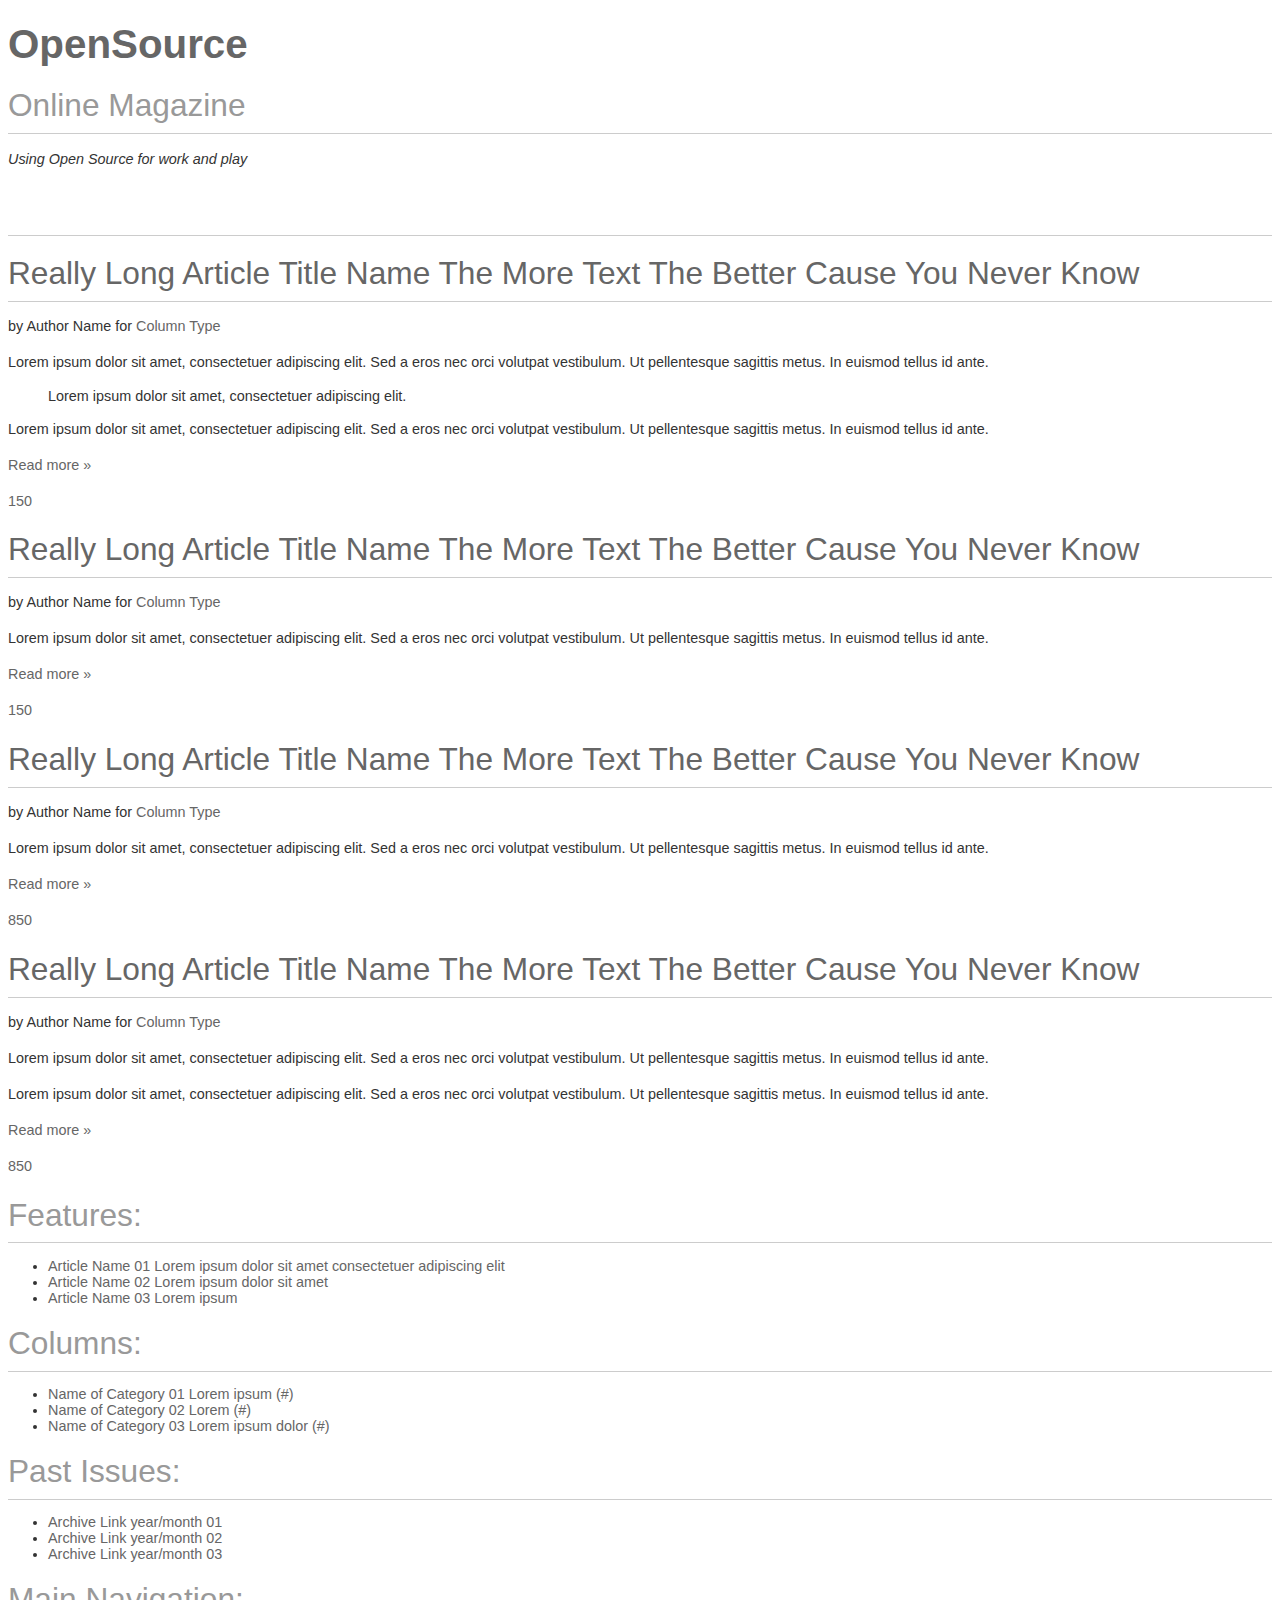
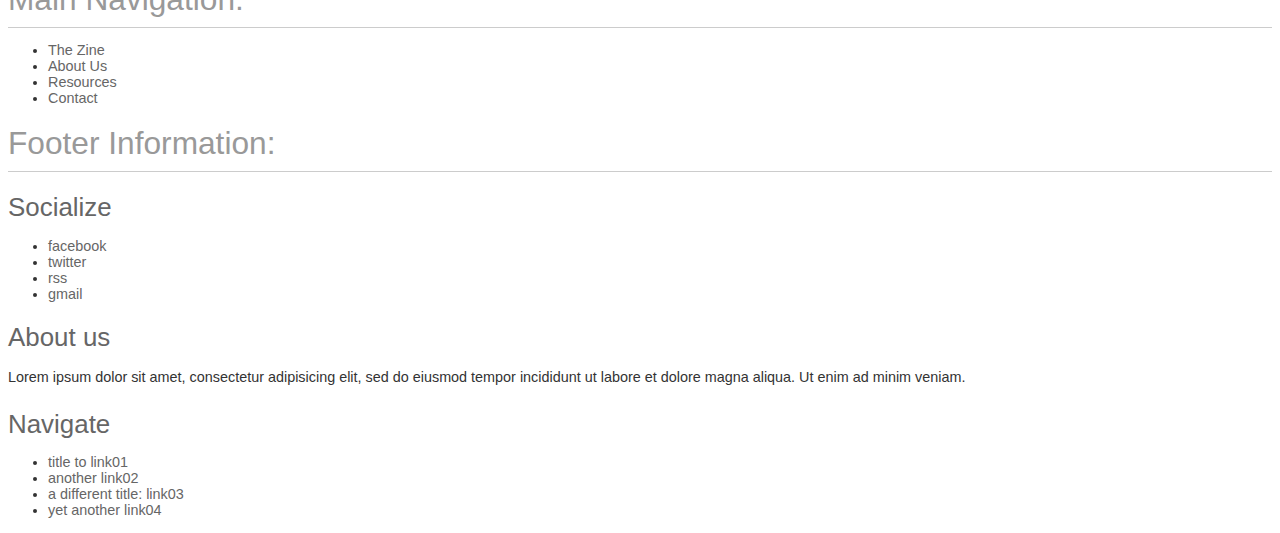
<file: the-global-blockchain/index.html>
<!DOCTYPE html>
<html lang="en" class='no-js'>
	<head>
		<meta http-equiv="Content-Type" content="text/html; charset=utf-8">

		<!--for mobile ready-->	
		<meta name="viewport" content="width=device-width, initial-scale=1.0, user-scalable=0, minimum-scale=1.0, maximum-scale=1.0">
		<meta name="apple-mobile-web-app-capable" content="yes">
		<meta name="apple-mobile-web-app-status-bar-style" content="black">

		<link rel="apple-touch-icon" sizes="57x57" href="images/pngs/apple-touch-icon-57x57.png"/>
		<link rel="apple-touch-icon" sizes="72x72" href="images/pngs/apple-touch-icon-72x72.png"/>
		<link rel="apple-touch-icon" sizes="114x114" href="images/pngs/apple-touch-icon-114x114.png"/>

		<meta name="description" content="Description of content that contains top keyword phrases"></meta>
		<meta name="keywords" content="Key words and phrases, comma separated, not directly used in content - google ignores this tag but used in other engines as a fall back"></meta>

		<title>Open Source Online Magazine</title>

		<!--//style sheets-->
		<link media="all" rel="stylesheet" type="text/css" href="style.css" />

		<!--//javascripts-->
		<script src="js/modernizr.custom.20796.js"></script>

		<!--[if lt IE 9]>
			<script src="http://html5shim.googlecode.com/svn/trunk/html5.js"></script>
			<link media="all" rel="stylesheet" type="text/css" href="css/style-ie.css" />
		<![endif]-->

	</head>
	<body class="bg-main home">
		<div id="container">
			<header class="">
				<hgroup class="screen-reader-text">
					<h1>OpenSource</h1>
    				<h2>Online Magazine</h2>

    				<p><em>Using Open Source for work and play</em></p>
    			</hgroup>
			</header>
			<div id="container2" class="bdr bdr-top">

				<div class="content left two-thirds">
					<h2 class="thisMonth embossed" style="color:#fff;">This Month:</h2>


					<article class="post">
						<h2 class=""><a href="#">Really Long Article Title Name The More Text The Better Cause You Never Know</a></h2>
						<p class="entry-meta">by Author Name for <a href="#">Column Type</a></p>

						<div class="entry-content"><!--//post-->
							<p>Lorem ipsum dolor sit amet, consectetuer adipiscing elit. Sed a eros nec orci volutpat vestibulum. Ut pellentesque sagittis metus. In euismod tellus id ante.</p>  

							<blockquote class="left margin-right third bg-dark2 img-quote-dark bdr rnd rnd-right shdw-centered">Lorem ipsum dolor sit amet, consectetuer adipiscing elit.</blockquote>

							<p>Lorem ipsum dolor sit amet, consectetuer adipiscing elit. Sed a eros nec orci volutpat vestibulum. Ut pellentesque sagittis metus. In euismod tellus id ante.</p> 


						</div><!--//.entry-content-->

						<p class="left"><a class="more" href="#">Read more &raquo;</a></p>
						<p class="right"><a class="comments" href="#">150</a></p>
						<div class="push"></div>
					</article>

					<article class="post">
						<h2 class=""><a href="#">Really Long Article Title Name The More Text The Better Cause You Never Know</a></h2>
						<p class="entry-meta">by Author Name for <a href="#">Column Type</a></p>

						<div class="entry-content"><!--//post-->
							<p>Lorem ipsum dolor sit amet, consectetuer adipiscing elit. Sed a eros nec orci volutpat vestibulum. Ut pellentesque sagittis metus. In euismod tellus id ante.</p> 

						</div><!--//.entry-content-->
						<p class="left"><a class="more" href="#">Read more &raquo;</a></p>
						<p class="right"><a class="comments" href="#">150</a></p>
						<div class="push"></div>
					</article>

					<article class="post right half">
						<h2 class=""><a href="#">Really Long Article Title Name The More Text The Better Cause You Never Know</a></h2>
						<p class="entry-meta">by Author Name for <a href="#">Column Type</a></p>

						<div class="entry-content"><!--//post-->
							<p>Lorem ipsum dolor sit amet, consectetuer adipiscing elit. Sed a eros nec orci volutpat vestibulum. Ut pellentesque sagittis metus. In euismod tellus id ante.</p>  


						</div><!--//.entry-content-->
						<p class="left"><a class="more" href="#">Read more &raquo;</a></p>
						<p class="right"><a class="comments" href="#">850</a></p>
						<div class="push"></div>
					</article>

					<article class="post left half">
						<h2 class=""><a href="#">Really Long Article Title Name The More Text The Better Cause You Never Know</a></h2>
						<p class="entry-meta">by Author Name for <a href="#">Column Type</a></p>

						<div class="entry-content"><!--//post-->
							<p>Lorem ipsum dolor sit amet, consectetuer adipiscing elit. Sed a eros nec orci volutpat vestibulum. Ut pellentesque sagittis metus. In euismod tellus id ante.</p>  

							<p>Lorem ipsum dolor sit amet, consectetuer adipiscing elit. Sed a eros nec orci volutpat vestibulum. Ut pellentesque sagittis metus. In euismod tellus id ante.</p> 


						</div><!--//.entry-content-->
						<p class="left"><a class="more" href="#">Read more &raquo;</a></p>
						<p class="right"><a class="comments" href="#">850</a></p>
						<div class="push"></div>
					</article>

					<div class="push"></div>
				</div><!--content-->


				<!-- #left sidebar -->
				<aside class="sidebar right third">
					<div class="bdr grd-vt-main rnd shdw-centered">	
						<h2 class="features embossed">Features:</h2>
						<ul class="tocNav">
							<li><a href="#">Article Name 01 Lorem ipsum dolor sit amet consectetuer adipiscing elit</a></li>
							<li><a href="#">Article Name 02 Lorem ipsum dolor sit amet</a></li>
							<li><a href="#">Article Name 03 Lorem ipsum</a></li>
						</ul>
					</div>
					<div class="bdr grd-vt-secondary rnd shdw-centered">
						<h2 class="columns embossed">Columns:</h2>
						<ul class="tocNav">
							<li><a href="#">Name of Category 01 Lorem ipsum (#)</a></li>
							<li><a href="#">Name of Category 02 Lorem (#)</a></li>
							<li><a href="#">Name of Category 03 Lorem ipsum dolor (#)</a></li>
						</ul>
					</div>
					<div class="bdr bg-light2 rnd shdw-centered">
						<h2 class="pastIssues embossed">Past Issues:</h2>
						<ul class="tocNav">
							<li><a href="#">Archive Link year/month 01</a></li>
							<li><a href="#">Archive Link year/month 02</a></li>
							<li><a href="#">Archive Link year/month 03</a></li>
						</ul>
					</div>
					<div class="push"></div>
				</aside><!--//.sidebar1  -->


				<div class="push"></div>

			</div><!--//#container2-->

			<nav id="mainNav" class="grd-vt-tertiary shdw-centered">
				<h2 class="screen-reader-text">Main Navigation:</h2>
				<ul class="sfTab">
					<li class="current_page_item"><a href="#">The Zine</a></li>
					<li><a href="#">About Us</a></li>
					<li><a href="#">Resources</a></li>
					<li><a href="#">Contact</a></li>
				</ul>
			</nav><!--//top_navlist-->

		</div><!--//#container-->
		<div id="across">
			<footer>
				<h2 class="screen-reader-text">Footer Information:</h2>
				<aside class="general left two-thirds">
					<h3>Socialize</h3>
					<ul class="grid4up">
    					<li><a href="#" class="soc facebook">facebook</a></li>
    					<li><a href="#" class="soc twitter">twitter</a></li>
    					<li><a href="#" class="soc rss">rss</a></li>
    					<li><a href="#" class="soc google">gmail</a></li>
					</ul>

					<div class="push"></div>
					<h3>About us</h3>
					<p>Lorem ipsum dolor sit amet, consectetur adipisicing elit, sed do eiusmod tempor incididunt ut labore et dolore magna aliqua. Ut enim ad minim veniam.</p>
				</aside>

				<aside class="navigate right third">
					<h3>Navigate</h3>
					<ul>
    					<li><a href="#" target="" title="">title to link01</a> </li>
    					<li><a href="#" target="" title="">another link02</a></li>
    					<li><a href="#" target="" title="">a different title: link03</a></li>
    					<li><a href="#" target="" title="">yet another link04</a></li>
					</ul>
				</aside>

				<div class="push"></div>

			</footer>
		</div><!--//#across-->
	</body>
</html>
</file>
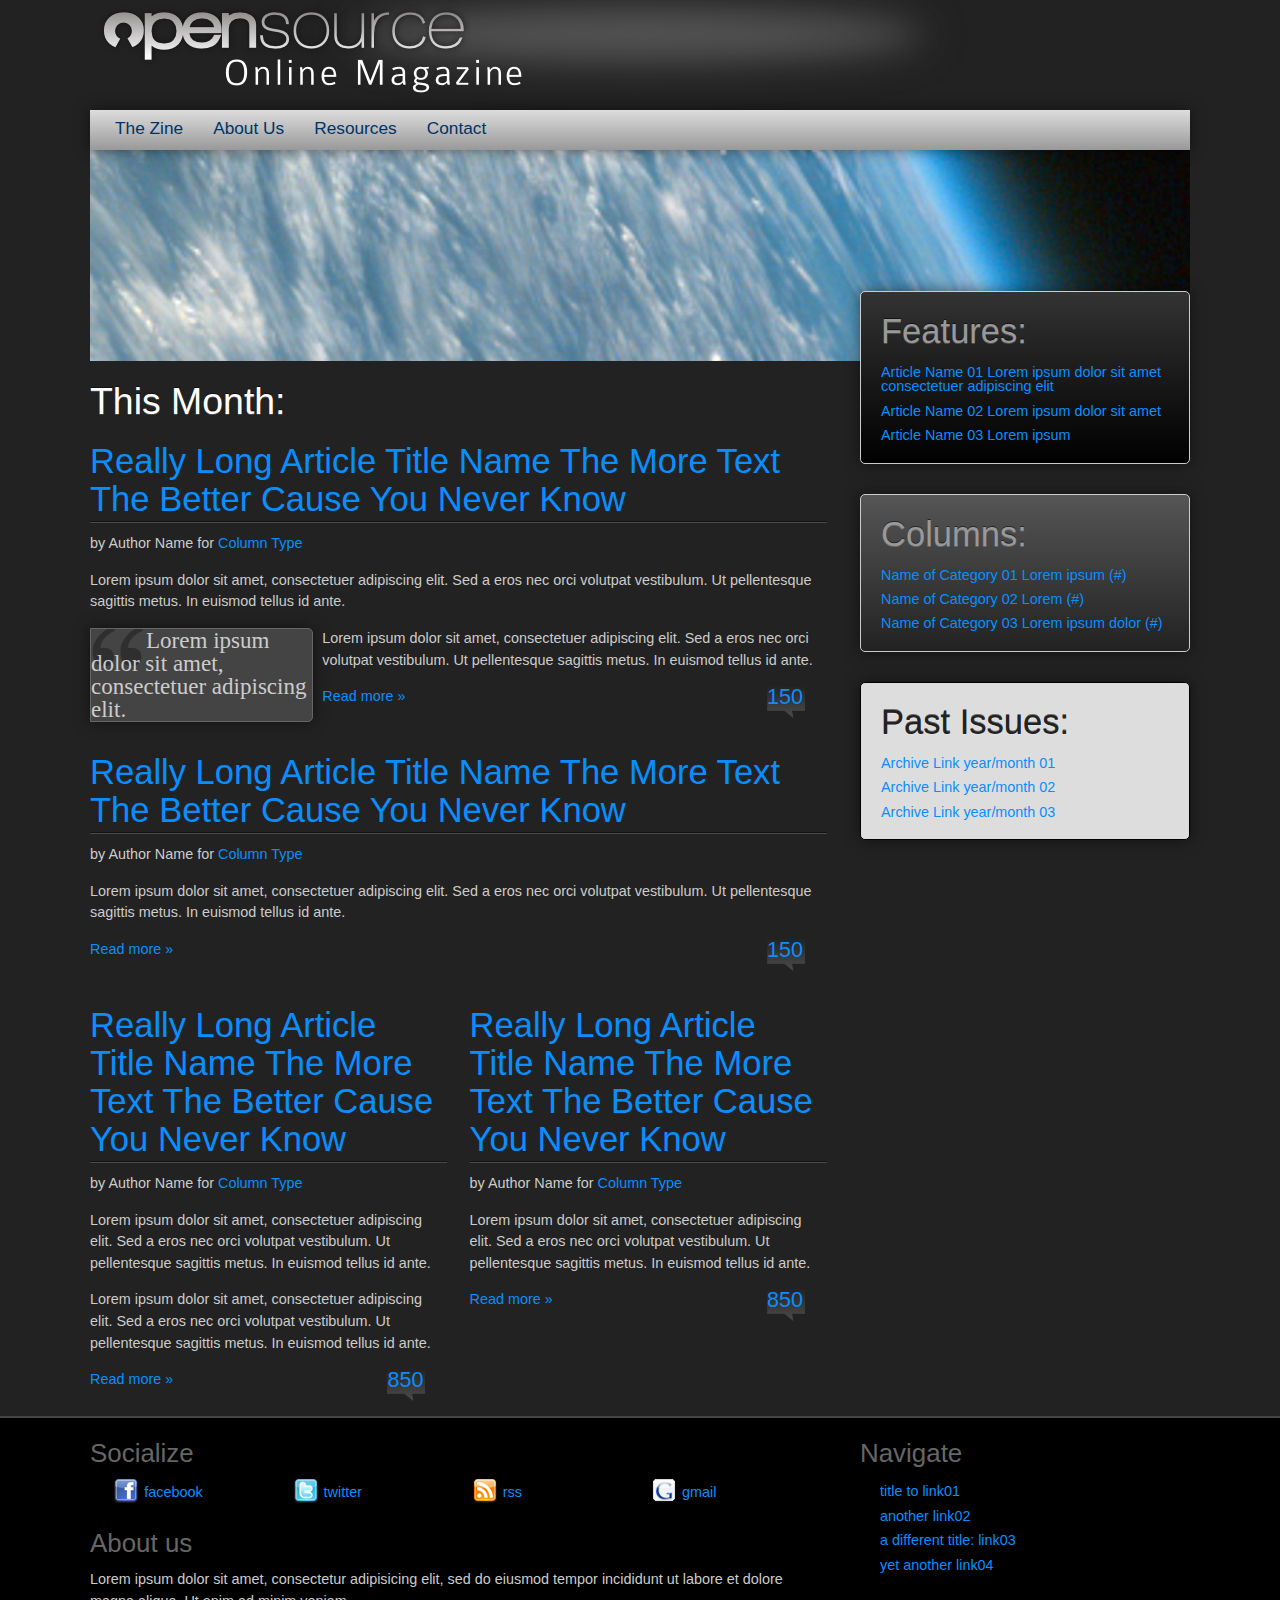
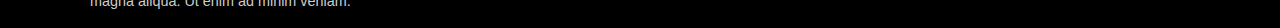
<file: _src/opensourcemagazine_ch2/index.html>
<html lang="en" class='no-js'>
<head>
<meta http-equiv="Content-Type" content="text/html; charset=utf-8">

<!--for mobile ready-->	
<meta name="viewport" content="width=device-width, initial-scale=1.0, user-scalable=0, minimum-scale=1.0, maximum-scale=1.0">
<meta name="apple-mobile-web-app-capable" content="yes">
<meta name="apple-mobile-web-app-status-bar-style" content="black">

<link rel="apple-touch-icon" sizes="57x57" href="images/pngs/apple-touch-icon-57x57.png"/>
<link rel="apple-touch-icon" sizes="72x72" href="images/pngs/apple-touch-icon-72x72.png"/>
<link rel="apple-touch-icon" sizes="114x114" href="images/pngs/apple-touch-icon-114x114.png"/>

<meta name="description" content="Description of content that contains top keyword phrases"></meta>
<meta name="keywords" content="Key words and phrases, comma separated, not directly used in content - google ignores this tag but used in other engines as a fall back"></meta>

<title>Open Source Online Magazine</title>

<!--//style sheets-->
<link media="all" rel="stylesheet" type="text/css" href="style.css" />

<!--//javascripts-->
<script src="js/modernizr.custom.20796.js"></script>

<!--[if lt IE 9]>
	<script src="http://html5shim.googlecode.com/svn/trunk/html5.js"></script>
	<link media="all" rel="stylesheet" type="text/css" href="css/style-ie.css" />
<![endif]-->

</head>
<body class="bg-main home">
<div id="container">
<header class="">
<hgroup class="screen-reader-text">
	<h1>OpenSource</h1>
    <h2>Online Magazine</h2>

    <p><em>Using Open Source for work and play</em></p>
    </hgroup>
</header>
<div id="container2" class="bdr bdr-top">

<div class="content left two-thirds">
<h2 class="thisMonth embossed" style="color:#fff;">This Month:</h2>


<article class="post">
<h2 class=""><a href="#">Really Long Article Title Name The More Text The Better Cause You Never Know</a></h2>
<p class="entry-meta">by Author Name for <a href="#">Column Type</a></p>

<div class="entry-content"><!--//post-->
<p>Lorem ipsum dolor sit amet, consectetuer adipiscing elit. Sed a eros nec orci volutpat vestibulum. Ut pellentesque sagittis metus. In euismod tellus id ante.</p>  

<blockquote class="left margin-right third bg-dark2 img-quote-dark bdr rnd rnd-right shdw-centered">Lorem ipsum dolor sit amet, consectetuer adipiscing elit.</blockquote>

<p>Lorem ipsum dolor sit amet, consectetuer adipiscing elit. Sed a eros nec orci volutpat vestibulum. Ut pellentesque sagittis metus. In euismod tellus id ante.</p> 


</div><!--//.entry-content-->

<p class="left"><a class="more" href="#">Read more &raquo;</a></p>
<p class="right"><a class="comments" href="#">150</a></p>
<div class="push"></div>
</article>

<article class="post">
<h2 class=""><a href="#">Really Long Article Title Name The More Text The Better Cause You Never Know</a></h2>
<p class="entry-meta">by Author Name for <a href="#">Column Type</a></p>

<div class="entry-content"><!--//post-->
<p>Lorem ipsum dolor sit amet, consectetuer adipiscing elit. Sed a eros nec orci volutpat vestibulum. Ut pellentesque sagittis metus. In euismod tellus id ante.</p> 

</div><!--//.entry-content-->
<p class="left"><a class="more" href="#">Read more &raquo;</a></p>
<p class="right"><a class="comments" href="#">150</a></p>
<div class="push"></div>
</article>

<article class="post right half">
<h2 class=""><a href="#">Really Long Article Title Name The More Text The Better Cause You Never Know</a></h2>
<p class="entry-meta">by Author Name for <a href="#">Column Type</a></p>

<div class="entry-content"><!--//post-->
<p>Lorem ipsum dolor sit amet, consectetuer adipiscing elit. Sed a eros nec orci volutpat vestibulum. Ut pellentesque sagittis metus. In euismod tellus id ante.</p>  


</div><!--//.entry-content-->
<p class="left"><a class="more" href="#">Read more &raquo;</a></p>
<p class="right"><a class="comments" href="#">850</a></p>
<div class="push"></div>
</article>

<article class="post left half">
<h2 class=""><a href="#">Really Long Article Title Name The More Text The Better Cause You Never Know</a></h2>
<p class="entry-meta">by Author Name for <a href="#">Column Type</a></p>

<div class="entry-content"><!--//post-->
<p>Lorem ipsum dolor sit amet, consectetuer adipiscing elit. Sed a eros nec orci volutpat vestibulum. Ut pellentesque sagittis metus. In euismod tellus id ante.</p>  

<p>Lorem ipsum dolor sit amet, consectetuer adipiscing elit. Sed a eros nec orci volutpat vestibulum. Ut pellentesque sagittis metus. In euismod tellus id ante.</p> 


</div><!--//.entry-content-->
<p class="left"><a class="more" href="#">Read more &raquo;</a></p>
<p class="right"><a class="comments" href="#">850</a></p>
<div class="push"></div>
</article>

<div class="push"></div>
</div><!--content-->


<!-- #left sidebar -->
<aside class="sidebar right third">
<div class="bdr grd-vt-main rnd shdw-centered">	
<h2 class="features embossed">Features:</h2>
<ul class="tocNav">
<li><a href="#">Article Name 01 Lorem ipsum dolor sit amet consectetuer adipiscing elit</a></li>
<li><a href="#">Article Name 02 Lorem ipsum dolor sit amet</a></li>
<li><a href="#">Article Name 03 Lorem ipsum</a></li>
</ul>
</div>
<div class="bdr grd-vt-secondary rnd shdw-centered">
<h2 class="columns embossed">Columns:</h2>
<ul class="tocNav">
<li><a href="#">Name of Category 01 Lorem ipsum (#)</a></li>
<li><a href="#">Name of Category 02 Lorem (#)</a></li>
<li><a href="#">Name of Category 03 Lorem ipsum dolor (#)</a></li>
</ul>
</div>
<div class="bdr bg-light2 rnd shdw-centered">
<h2 class="pastIssues embossed">Past Issues:</h2>
<ul class="tocNav">
<li><a href="#">Archive Link year/month 01</a></li>
<li><a href="#">Archive Link year/month 02</a></li>
<li><a href="#">Archive Link year/month 03</a></li>
</ul>
</div>
<div class="push"></div>
</aside><!--//.sidebar1  -->


<div class="push"></div>

</div><!--//#container2-->

<nav id="mainNav" class="grd-vt-tertiary shdw-centered">
<h2 class="screen-reader-text">Main Navigation:</h2>
<ul class="sfTab">
<li class="current_page_item"><a href="#">The Zine</a></li>
<li><a href="#">About Us</a></li>
<li><a href="#">Resources</a></li>
<li><a href="#">Contact</a></li>
</ul>
</nav><!--//top_navlist-->

</div><!--//#container-->
<div id="across">
<footer>
<h2 class="screen-reader-text">Footer Information:</h2>
<aside class="general left two-thirds">
<h3>Socialize</h3>
<ul class="grid4up">
    <li><a href="#" class="soc facebook">facebook</a></li>
    <li><a href="#" class="soc twitter">twitter</a></li>
    <li><a href="#" class="soc rss">rss</a></li>
    <li><a href="#" class="soc google">gmail</a></li>
</ul>

<div class="push"></div>
<h3>About us</h3>
<p>Lorem ipsum dolor sit amet, consectetur adipisicing elit, sed do eiusmod tempor incididunt ut labore et dolore magna aliqua. Ut enim ad minim veniam.</p>
</aside>

<aside class="navigate right third">
<h3>Navigate</h3>
<ul>
    <li><a href="#" target="" title="">title to link01</a> </li>
    <li><a href="#" target="" title="">another link02</a></li>
    <li><a href="#" target="" title="">a different title: link03</a></li>
    <li><a href="#" target="" title="">yet another link04</a></li>
</ul>
</aside>

<div class="push"></div>

</footer>
</div><!--//#across-->
</body>
</html>
</file>
<file: the-global-blockchain/style.css>
/*------------------TYPOGRAPHY -------------------*/
/*
Set font stacks here
Assign default colors only. Otherwise color is handled at BOTTOM of sheet.
*/

body {
  font-family: 'Trebuchet MS', Helvetica, Arial, Verdana, sans-serif;
  font-size: 0.9em;
  color: #333;
}

h1, h2, h3, h4, h5, h6 {
  font-weight: 100;
  margin: 20px 0 10px 0;
}

h1, h3, h5 {
  font-family: Helvetica, Arial, sans-serif;
  line-height: 120%;
  color: #666;
}

h2, h4, h6 {
  font-family: 'Helvetica Neue', Helvetica, 'Arial Condensed', Arial, sans-serif;
  line-height: 110%;
  color: #999;
}

a {
  font-family: Helvetica, Arial, sans-serif;
  font-size: 100%;
  color: #666;
  font-weight: 100;
  text-decoration: none;
}

pre, code {
  font-family: Courier, monospace;
  font-size: 100%;
  margin-bottom:10px;
}

h1 { 
  font-size: 280%; 
font-weight: 600;
}

h2 {
  font-size: 220%;  
  border-bottom: 1px solid #ccc;
  padding-bottom: 10px;
}

h3 {
  font-size: 180%;
}

h4{
  font-size: 200%;
  color: #999
}

h5{
  font-size: 115%;
}

h6{
  font-size: 100%;
}

p {
  line-height: 150%;
}
</file>
<file: _src/opensourcemagazine_ch2/style.css>
/*
Theme Name: Open Source Online Magazine
Theme URI: 
Author: Tessa Blakeley Silver
Author URI: http://tessablakeleysilver.com/
Description: 
Version: 
Tags: 
*/


/*
 -----------------------------------------------------
|NOTE: This style sheet leverages the layout-core.css.|
 -----------------------------------------------------
*/
@import url(css/layout-core.css);

/*------------------TYPEOGRAPHY -------------------*/
/*
(some color here, most color is handled at BOTTOM of sheet)
be sure to add your font stacks and major font colors here
*/

/*@font-face loads*/



body{font-family: 'Trebuchet MS', Helvetica, Arial, Verdana, sans-serif; font-size: 0.9em; color: #ccc}

h1, h3, h5{font-family: Helvetica, Arial, sans-serif; font-weight: 100; line-height: 120%; color: #666; margin: 20px 0 10px 0;}

h2, h4, h6{font-family: 'Helvetica Neu', Helvetica, 'Arial Condensed', Arial, sans-serif; font-weight: 100; line-height: 110%; color: #999; margin: 20px 0 10px 0;}
		
h1 {font-size: 280%;font-weight: 600;}
		
h2 {font-size: 240%;}
		
h3 {font-size: 180%;}

h4{font-size: 200%; color: #999}

h5{font-size: 115%;}

h6{font-size: 100%;}	

p {line-height: 150%; margin-bottom: 15px;}

blockquote{font-family: Georgia, "Century Schoolbook", Times, "Times New Roman", serif; font-weight: 100;  font-size: 160%;}

blockquote p{line-height: 110%; padding: 10px 5px 5px 10px; margin-bottom: 0;}

cite{display:block; font-family: Georgia, sans-serif; font-style: italic;}

blockquote cite{padding: 0 0 10px 20px; font-size: 50%; font-weight: 100;}

acronym, abbr{color: #666; border-bottom: 1px dotted #999; cursor: help;}

pre, code{font-family: Courier, monospace; font-size: 100%; margin-bottom:10px;}
pre, code{border-top: 2px dotted #999; border-bottom: 2px dotted #999; padding: 5px 0;}

sup, sub{font-size: 90%;}
		
a {font-size: 100%; color: #088fff; font-weight: 100; text-decoration: none;}

a:hover { color: #08cfff; text-decoration: underline;}
		
a:visited { }

img{border: none;}

/* Text meant only for screen readers */
.screen-reader-text{position: absolute;left: -5000em;}
/*------------------ STANDARD STYLING -------------------*/
header{height: 110px;background: url(images/osmag-logos.png) no-repeat 0 0; }
#mainNav{position:absolute; top: 110px; width: 100%;}
#mainNav li a{display: block; padding: 10px 15px 13px 15px; line-height: 100%; font-size: 120%; border: none; color: #036;}
#mainNav li a:hover{color:#088fff;}
#across{margin: 0; width:100%; border-top: 2px solid #444; background: #000}/*for a strechted bottom only*/
#container{background: url(images/osmag-container-bg.png) no-repeat 50% -30px;}
#container2{background: url(images/osmag-earth.jpg) no-repeat 50% 0;}
h2.thisMonth{font-size: 260%; color: #fff;}
h2.pastIssues{color:#222;}

article h2{background: url(images/pngs/highlight-border.png) repeat-x 0 bottom; padding-bottom: 5px;}

.home .content{margin-top: 250px;}
.home .sidebar{margin-top: 150px;}

.comments{display:block; width: 40px; height: 32px; background: url(images/pngs/comments-icon.png) no-repeat 0 0; margin-right: 20px; font-size: 150%;}

.sidebar div{margin-top: 30px; padding-bottom: 10px;}
.sidebar h2{margin-left:20px;}

/*------------------REUSABLE GRAPHIC TREATMENTS -------------------*/
/*reusable image backgrounds*/
.img-quote-light{background: url(images/pngs/r-quotes-light.png) no-repeat -10px -7px; text-indent: 55px;}
.img-quote-dark{background-image: url(images/pngs/r-quotes-dark.png); background-repeat: no-repeat; background-position: -10px -7px; text-indent: 55px;}
.img-bottom-shadow{background: url(images/pngs/bot-r-shadow.png) no-repeat 50% bottom;}
.img-top-shadow{background: url(images/pngs/top-r-shadow.png) no-repeat 50% 0;}
.img-line-hz{background: url(images/pngs/highlight-border.png) repeat-x left bottom;}

/*main background colorscheme*/
.bg-main{background-color: #222;}
.bg-secondary{background-color: #666;}
.bg-tertiary{background-color: #999;}
.bg-light1{background-color: #eee;}
.bg-light2{background-color: #ddd;}
.bg-dark1{background-color: #000;}
.bg-dark2{background-color: #444;}

/*gradients*/
.grd-hz-main{background: -webkit-gradient(linear, top left, top right, from(#333), to(#000));
background: -webkit-linear-gradient(left, #333, #000);
background: -moz-linear-gradient(left, #333, #000);
background: -ms-linear-gradient(left, #333, #000);
background: -o-linear-gradient(left, #333, #000);
background: linear-gradient(left, #333, #000);
-pie-background: linear-gradient(left, #333, #000);
behavior: url(css/PIE.htc);}

.grd-vt-main{background: -webkit-gradient(linear, left top, left bottom, from(#333), to(#000));
background: -webkit-linear-gradient(top, #333, #000);
background: -moz-linear-gradient(top, #333, #000);
background: -ms-linear-gradient(top, #333, #000);
background: -o-linear-gradient(top, #333, #000);
background: linear-gradient(top, #333, #000);
-pie-background: linear-gradient(top, #333, #000);
behavior: url(css/PIE.htc);}

.grd-hz-secondary{background: -webkit-gradient(linear, top left, top right, from(#555), to(#222));
background: -webkit-linear-gradient(left, #555, #222);
background: -moz-linear-gradient(left, #555, #222);
background: -ms-linear-gradient(left, #555, #222);
background: -o-linear-gradient(left, #555, #222);
background: linear-gradient(left, #555, #222);
-pie-background: linear-gradient(left, #222, #222);
behavior: url(css/PIE.htc);}

.grd-vt-secondary{background: -webkit-gradient(linear, left top, left bottom, from(#555), to(#222));
background: -webkit-linear-gradient(top, #555, #222);
background: -moz-linear-gradient(top, #555, #222);
background: -ms-linear-gradient(top, #555, #222);
background: -o-linear-gradient(top, #555, #222);
background: linear-gradient(top, #555, #222);
-pie-background: linear-gradient(top, #555, #222);
behavior: url(css/PIE.htc);}

.grd-hz-tertiary{background: -webkit-gradient(linear, top left, top right, from(#888), to(#999));
background: -webkit-linear-gradient(left, #aaa, #999);
background: -moz-linear-gradient(left, #aaa, #999);
background: -ms-linear-gradient(left, #aaa, #999);
background: -o-linear-gradient(left, #aaa, #999);
background: linear-gradient(left, #aaa, #999);
-pie-background: linear-gradient(left, #aaa, #999);
behavior: url(css/PIE.htc);}

.grd-vt-tertiary{background: -webkit-gradient(linear, left top, left bottom, from(#ddd), to(#999));
background: -webkit-linear-gradient(top, #ddd, #999);
background: -moz-linear-gradient(top, #ddd, #999);
background: -ms-linear-gradient(top, #ddd, #999);
background: -o-linear-gradient(top, #ddd, #999);
background: linear-gradient(top, #ddd, #999);
-pie-background: linear-gradient(top, #ddd, #999);
behavior: url(css/PIE.htc);}

/*font colors*/
.clr-main{ color: #666;}
.clr-secondary{color: #aaa;}
.clr-tertiary{color: #999;}
.clr-light1{color: #eee;}
.clr-light2{color: #ddd;}
.clr-dark1{color:#000;}
.clr-dark2{color:#333;}


/*borders*/
.bdr{border: 1px solid;}
	/*apply thickness*/
.bdr-2px{border: 2px solid;}
	/*pick a side*/
.bdr-top{border-left:none; border-right: none; border-bottom: none;}
.bdr-left{border-top:none; border-right: none; border-bottom: none;}
.bdr-right{border-left:none; border-top: none; border-bottom: none;}
.bdr-bottom{border-left:none; border-right: none; border-top: none;}
	/*leverage selectors for border colors
	 -be sure to apply your rules in this order*/
.bg-main.bdr{border-color: #aaa;}
.bg-secondary.bdr{border-color: #999;}
.bg-tertiary.bdr{border-color: #eee;}
.bg-light1.bdr{border-color: #ddd;}
.bg-light2.bdr{border-color: #000;}
.bg-dark1.bdr{border-color: #333;}
.bg-dark2.bdr{border-color: #666;}	

/*rounded corners*/
.rnd{-webkit-border-radius: 5px; 
-moz-border-radius: 5px; 
border-radius: 5px;}
	/*only two corners*/
.rnd-top{-webkit-border-radius: 5px 5px 0 0; 
-moz-border-radius: 5px 5px 0 0; 
border-radius: 5px 5px 0 0;
behavior: url(css/PIE.htc);}

.rnd-left{-webkit-border-radius: 5px 0 0 5px; 
-moz-border-radius: 5px 0 0 5px; 
border-radius: 5px 0 0 5px;
behavior: url(css/PIE.htc);}

.rnd-right{-webkit-border-radius: 0 5px 5px 0; 
-moz-border-radius: 0 5px 5px 0; 
border-radius: 0 5px 5px 0;
behavior: url(css/PIE.htc);}

.rnd-bottom{-webkit-border-radius: 0 0 5px 5px; 
-moz-border-radius: 0 0 5px 5px; 
border-radius: 0 0 5px 5px
behavior: url(css/PIE.htc);}

	/*leverage selectors to get only one corner
	 --make sure you apply them in this order!*/
.rnd-left.rnd-top{-webkit-border-radius: 5px 0 0 0; 
-moz-border-radius: 5px 0 0 0; 
border-radius: 5px 0 0 0;
behavior: url(css/PIE.htc);}

.rnd-right.rnd-top{-webkit-border-radius: 0 5px 0 0; 
-moz-border-radius: 0 5px 0 0; 
border-radius: 0 5px 0 0;
behavior: url(css/PIE.htc);}

.rnd-left.rnd-bottom{-webkit-border-radius: 0 0 0 5px; 
-moz-border-radius: 0 0 0 5px; 
border-radius: 0 0 0 5px;
behavior: url(css/PIE.htc);}

.rnd-right.rnd-bottom{-webkit-border-radius: 0 0 5px 0; 
-moz-border-radius: 0 0 5px 0; 
border-radius: 0 0 5px 0;
behavior: url(css/PIE.htc);}

/*box-shadows*/
.shdw-centered{-moz-box-shadow: 0 0 .15px rgba(0, 0, 0, 0.5);
  -webkit-box-shadow: 0 0 15px rgba(0, 0, 0, 0.5);
  box-shadow: 0 0 15px rgba(0, 0, 0, 0.5);
  behavior: url(css/PIE.htc);}
  
.shdw-offset{-moz-box-shadow: 2px 2px 10px rgba(0, 0, 0, 0.5);
-webkit-box-shadow: 2px 2px 10px rgba(0, 0, 0, 0.5);
box-shadow: 2px 2px 10px rgba(0, 0, 0, 0.5)
behavior: url(css/PIE.htc);}

/*emboseed text - will not render in IE!*/
.embossed{text-shadow: rgba(0,0,0,0.1) 0 0, rgba(0,0,0,0.3) 0 -1px, rgba(255,255,255,0.2) 0 1px, rgba(0,0,0,0.3) 0 -1px;}

/*------------------MEDIA QUERIES-------------------*/

/*remember, there are also media queries in the layout-core! double check there if you run into conflicts*/
@media (min-width: 1220px) {
    /*for very large screens*/
   #mainNav{position:absolute; top: 110px; width: 1100px;}
	
}
@media (max-width: 1024px) {
	/*for laptop/netbook/tablet screens*/
	#mainNav{position:absolute; top: 110px; width: 950px;}
	
}

@media (min-width: 480px) and (max-width: 800px) {
	/*for tablet screens*/
	header{height: 100px; background-position: 0 -220px;}
	
	#mainNav{top:100px; width: 300px;}
	#mainNav li{float:none;clear:both; background: url(images/pngs/highlight-border.png) repeat-x 0 bottom;}
    #container2{background-position: 70% -90px;}
	.home article.post h2{font-size: 150%; margin-bottom: 10px;}
	.home article.post .entry-content,article.post .entry-meta, article.post a.more{display:none;}
	.content.left.two-thirds, .sidebar.right.third{float:none; clear:both; margin: 0 auto; width:98%;}
	.sidebar div{width: 30%; margin: 1.2%; float:left;}
	
	.home .content.left.two-thirds{margin-top:180px;}
	
}

@media only screen and (min-width: 320px) and (max-width: 480px) {
	/*phones*/
	header{height: 70px; background-position: 0 -425px;}
	#mainNav{top:70px; width: 220px;}
	#mainNav li{float:none;clear:both;background: url(images/pngs/highlight-border.png) repeat-x 0 bottom;}
	#mainNav li a{font-size: 100%; padding: 10px}
	
	.home article.post h2{font-size: 120%; margin-bottom: 10px; padding-left: 50px;}
	.home article.post .entry-content,article.post .entry-meta, article.post a.more{display:none;}
	.home article.post a.comments{position:absolute; margin-top: -55px;}
	
	.home .content.left.two-thirds{margin-top:150px;}
	
	.soc {text-indent: -5000em;}
}
</file>
